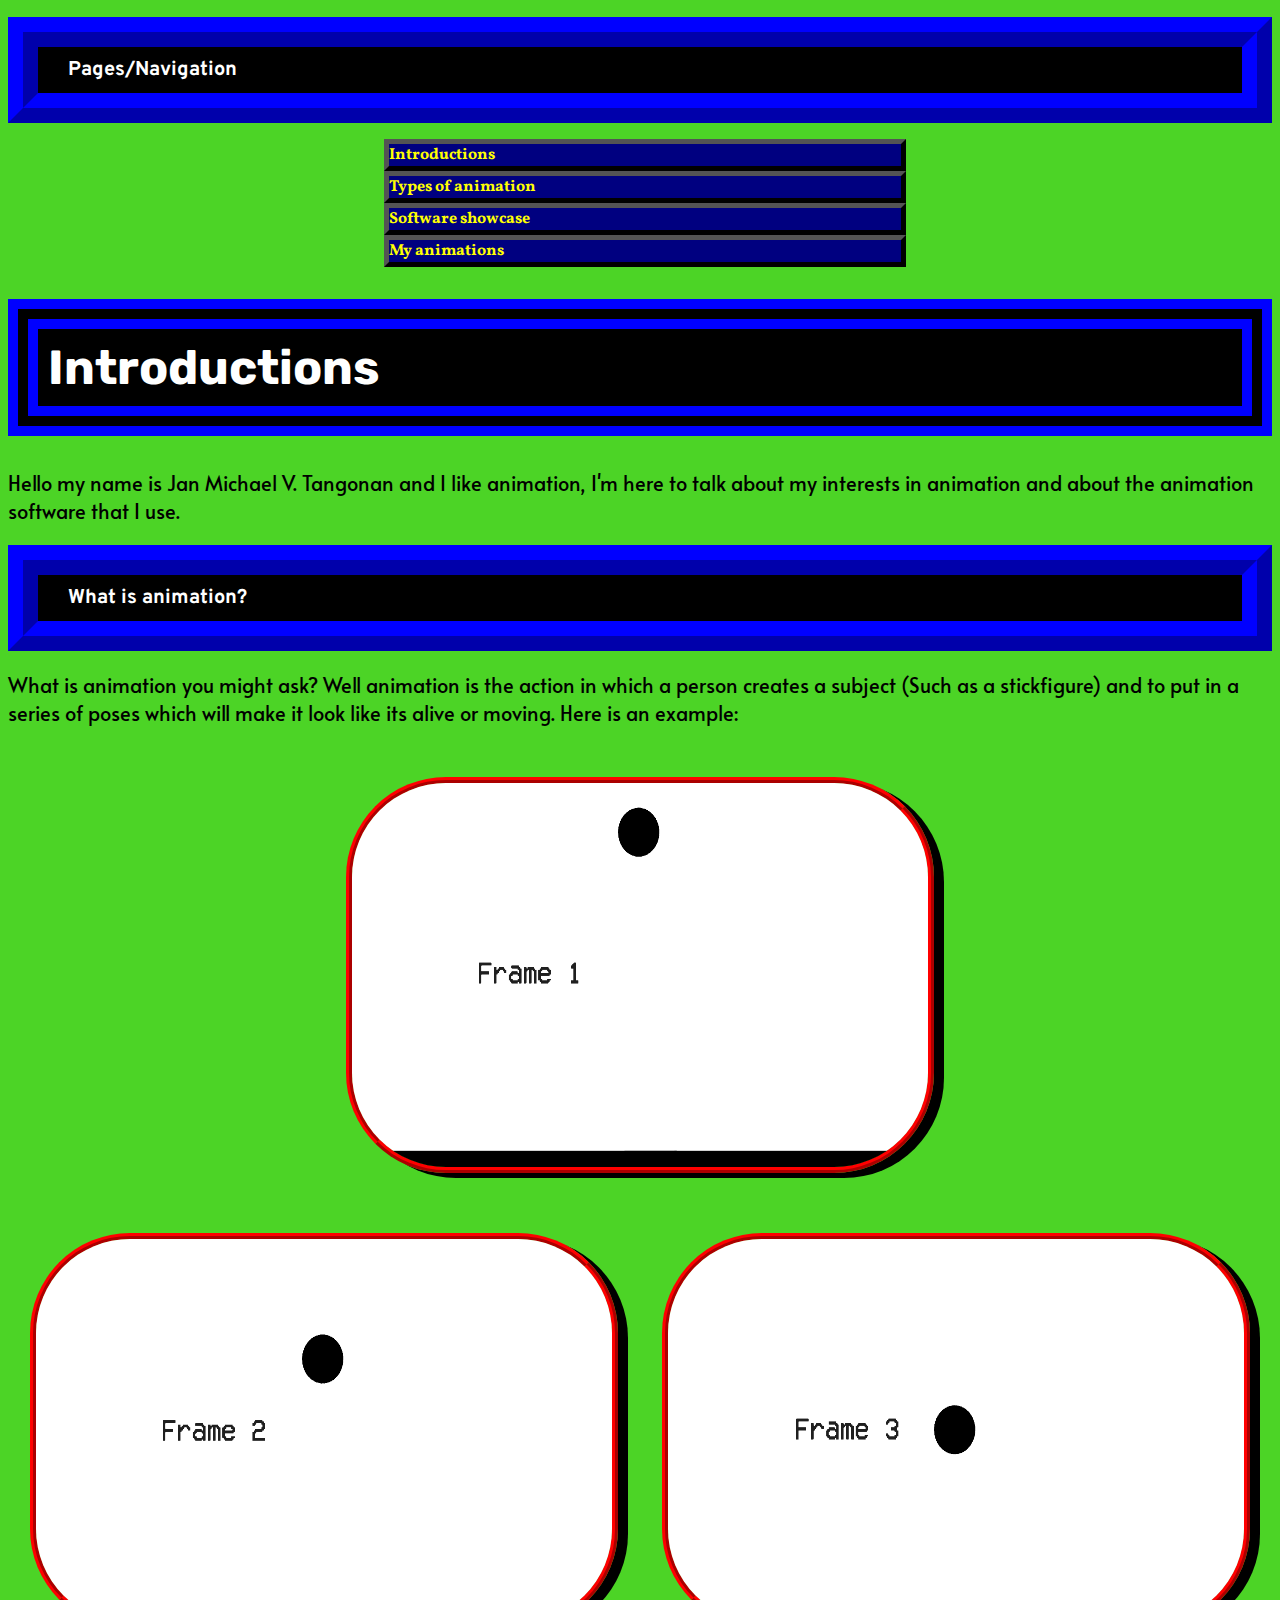
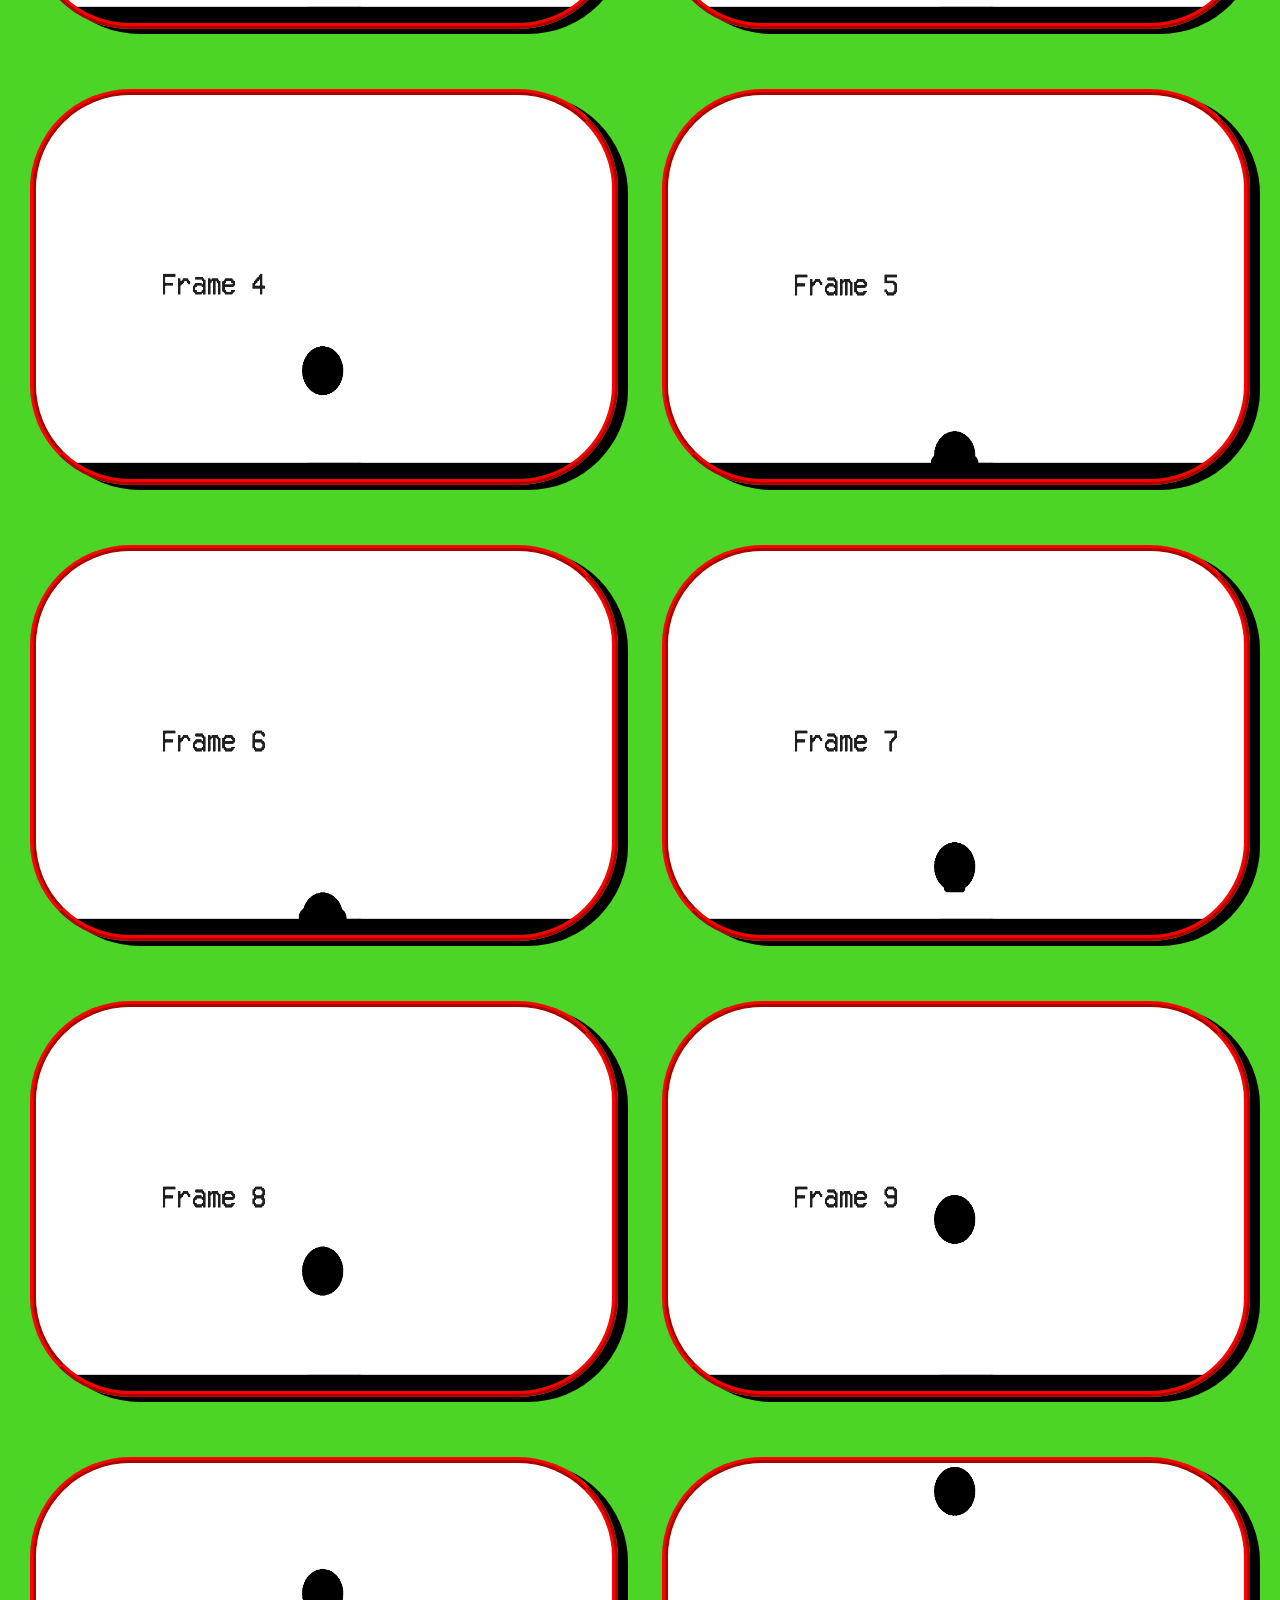
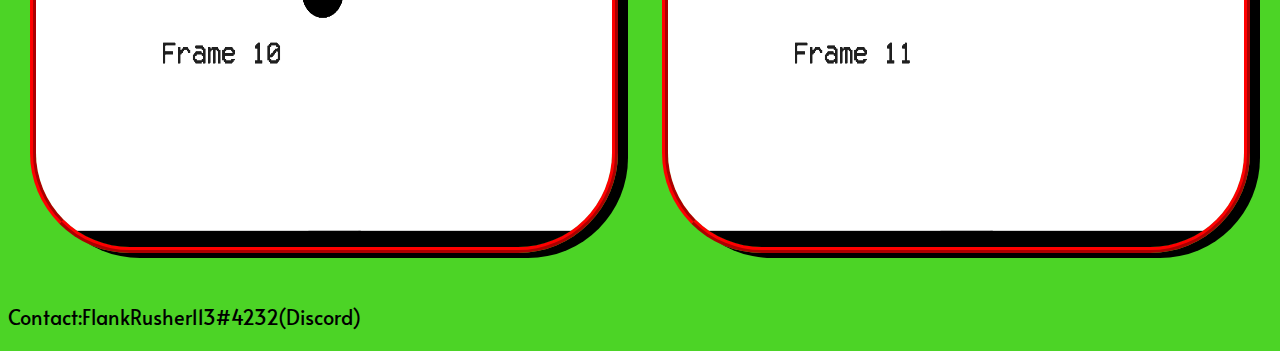
<file: index.html>
<!DOCTYPE html>
<html lang="en" dir="ltr">

  <head>
    <meta charset="utf-8">
    <title>Introductions</title>
    <meta name="viewport" content="width=device-width, initial-scale=1.0">
    <link rel="stylesheet" type="text/css" href="style.css">
  </head>

<body>
<header>
<h2>Pages/Navigation</h2>
<nav>
  <ul class="navigationWrapper" id="mainNavigation">
    <li class="intro"><a href="#">Introductions</a> </li>
    <li class="examples"><a href="Examples.html">Types of animation</a> </li>
    <li class="software"><a href="SoftwareShowcase.html">Software showcase</a> </li>
    <li class="animations"><a href="AnimationsShowcase.html">My animations</a> </li>
 </ul>
</nav>
</header>

<main>
<section>
<h1>Introductions</h1>
<p>Hello my name is Jan Michael V. Tangonan and I like animation, I'm here to talk about my interests in animation
and about the animation software that I use.
</p>
</section>


<section>
<h2>What is animation?</h2>

<p>What is animation you might ask? Well animation is the action in which a person creates a subject (Such as a stickfigure) and to put in a series of poses which will make it look like its alive or moving.

Here is an example:
</p>
<div>
 <div class=row1Images>
<img class="imageTest borderOnImages boxShadowTest ballImage1" src="images/Ball_test_pics_0000.png" alt="Frame 1 of ball animation"/>
</div>

<div class="row2Images">
<img class="imageTest borderOnImages boxShadowTest ballImage2" src="images/Ball_test_pics_0001.png" alt="Frame 2 of ball animation"/>
<img class="imageTest borderOnImages boxShadowTest ballImage3" src="images/Ball_test_pics_0002.png" alt="Frame 3 of ball animation"/>
</div>

<div class="row3Images">
<img class="imageTest borderOnImages boxShadowTest ballImage4" src="images/Ball_test_pics_0003.png" alt="Frame 4 of ball animation"/>
<img class="imageTest borderOnImages boxShadowTest ballImage5" src="images/Ball_test_pics_0004.png" alt="Frame 5 of ball animation"/>
</div>

 <div class="row4Images">
<img class="imageTest borderOnImages boxShadowTest ballImage6" src="images/Ball_test_pics_0005.png" alt="Frame 6 of ball animation"/>
<img class="imageTest borderOnImages boxShadowTest ballImage7" src="images/Ball_test_pics_0006.png" alt="Frame 7 of ball animation"/>
</div>

 <div class="row5Images">
<img class="imageTest borderOnImages boxShadowTest ballImage8" src="images/Ball_test_pics_0007.png" alt="Frame 8 of ball animation"/>
<img class="imageTest borderOnImages boxShadowTest ballImage9" src="images/Ball_test_pics_0008.png" alt="Frame 9 of ball animation"/>
</div>

 <div class="row6Images">
<img class="imageTest borderOnImages boxShadowTest ballImage10" src="images/Ball_test_pics_0009.png" alt="Frame 10 of ball animation"/>
<img class="imageTest borderOnImages boxShadowTest ballImage11" src="images/Ball_test_pics_0010.png" alt="Frame 11 of ball animation"/>
</div>
 </div>
</section>

</main>
<footer><p>Contact:FlankRusher113#4232(Discord)</p></footer>
</body>

</html>
</file>
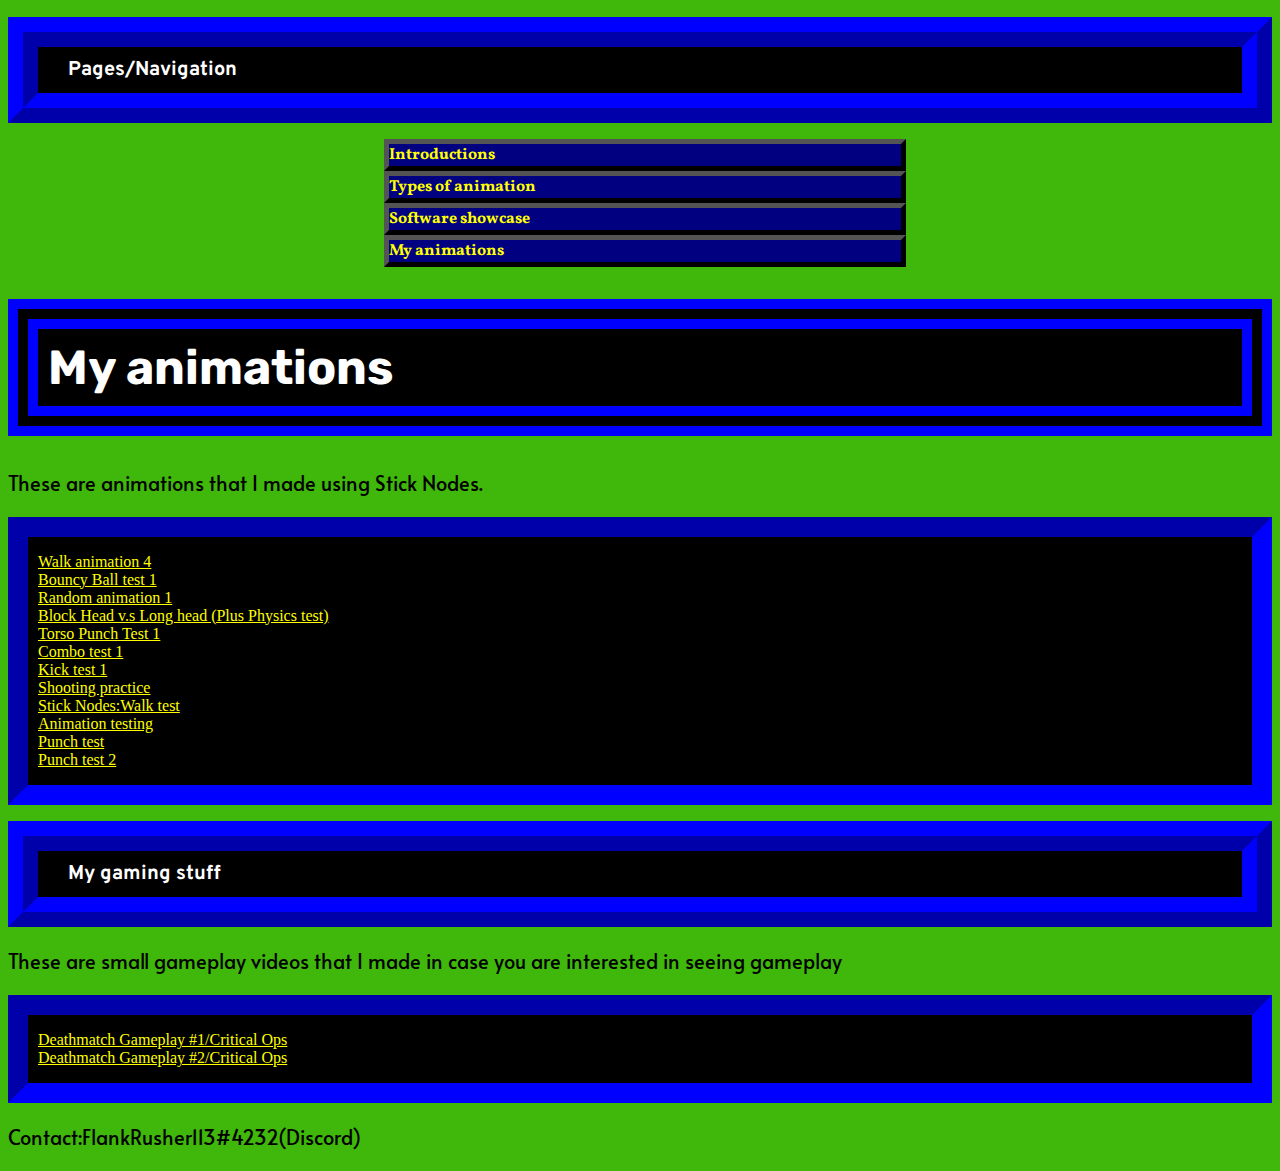
<file: AnimationsShowcase.html>
<!DOCTYPE html>
<html lang="en" dir="ltr">

  <head>
    <meta charset="utf-8">
    <title>My animations</title>
    <meta name="viewport" content="width=device-width, initial-scale=1.0">
    <link rel="stylesheet" type="text/css" href="style.css">
  </head>

<body class="animationsPageBodyColor">
<header>
<h2>Pages/Navigation</h2>
<nav class="animationsPageNavigationColors">
  <ul class="navigationWrapper" id="mainNavigation">
    <li class="intro"><a href="index.html">Introductions</a> </li>
    <li class="examples"><a href="Examples.html">Types of animation</a> </li>
    <li class="software"><a href="SoftwareShowcase.html">Software showcase</a> </li>
    <li class="animations"><a href="#">My animations</a> </li>
 </ul>
</nav>
</header>
<main>
<section>
<h1>My animations</h1>
<p>These are animations that I made using Stick Nodes.</p>
<div class="linkColors linkDesigns">
<ul>
<li><a href="https://www.youtube.com/watch?v=EtPUNAiZVX0">Walk animation 4</a></li>
<li><a href="https://www.youtube.com/watch?v=L9xApDKwVo8">Bouncy Ball test 1</a></li>
<li><a href="https://www.youtube.com/watch?v=czDfTGOofYM">Random animation 1</a></li>
<li><a href="https://www.youtube.com/watch?v=LdUS5xgPuuo">Block Head v.s Long head (Plus Physics test)</a></li>
<li><a href="https://www.youtube.com/watch?v=Z5mlFD9vWOo">Torso Punch  Test 1</a></li>
<li><a href="https://www.youtube.com/watch?v=Wy4FDjtnILU">Combo test 1</a></li>
<li><a href="https://www.youtube.com/watch?v=4yW5_ViTb6M">Kick test 1</a></li>
<li><a href="https://www.youtube.com/watch?v=TSMgGdWXxmc">Shooting practice</a></li>
<li><a href="https://www.youtube.com/watch?v=0BMioQx0wIE">Stick Nodes:Walk test</a></li>
<li><a href="https://www.youtube.com/watch?v=zUkBzeWNjUQ">Animation testing</a></li>
<li><a href="https://www.youtube.com/watch?v=4jgCDSkiWzE">Punch test</a></li>
<li><a href="https://www.youtube.com/watch?v=XhQ1EihRfV8">Punch test 2</a></li>
</ul>
</div>
</section>
<section>
<h2>My gaming stuff</h2>
<p>These are small gameplay videos that I made in case you are interested in seeing gameplay</p>

<div class="linkColors linkDesigns">
<ul>
<li><a href="https://www.youtube.com/watch?v=4eTWVtsiBOk">Deathmatch Gameplay #1/Critical Ops</a></li>
<li><a href="https://www.youtube.com/watch?v=eWtQTK0JyuA">Deathmatch Gameplay #2/Critical Ops</a></li>
</ul>
</div>
</section>
</main>

<footer><p>Contact:FlankRusher113#4232(Discord)</p></footer>
</body>

</html>
</file>
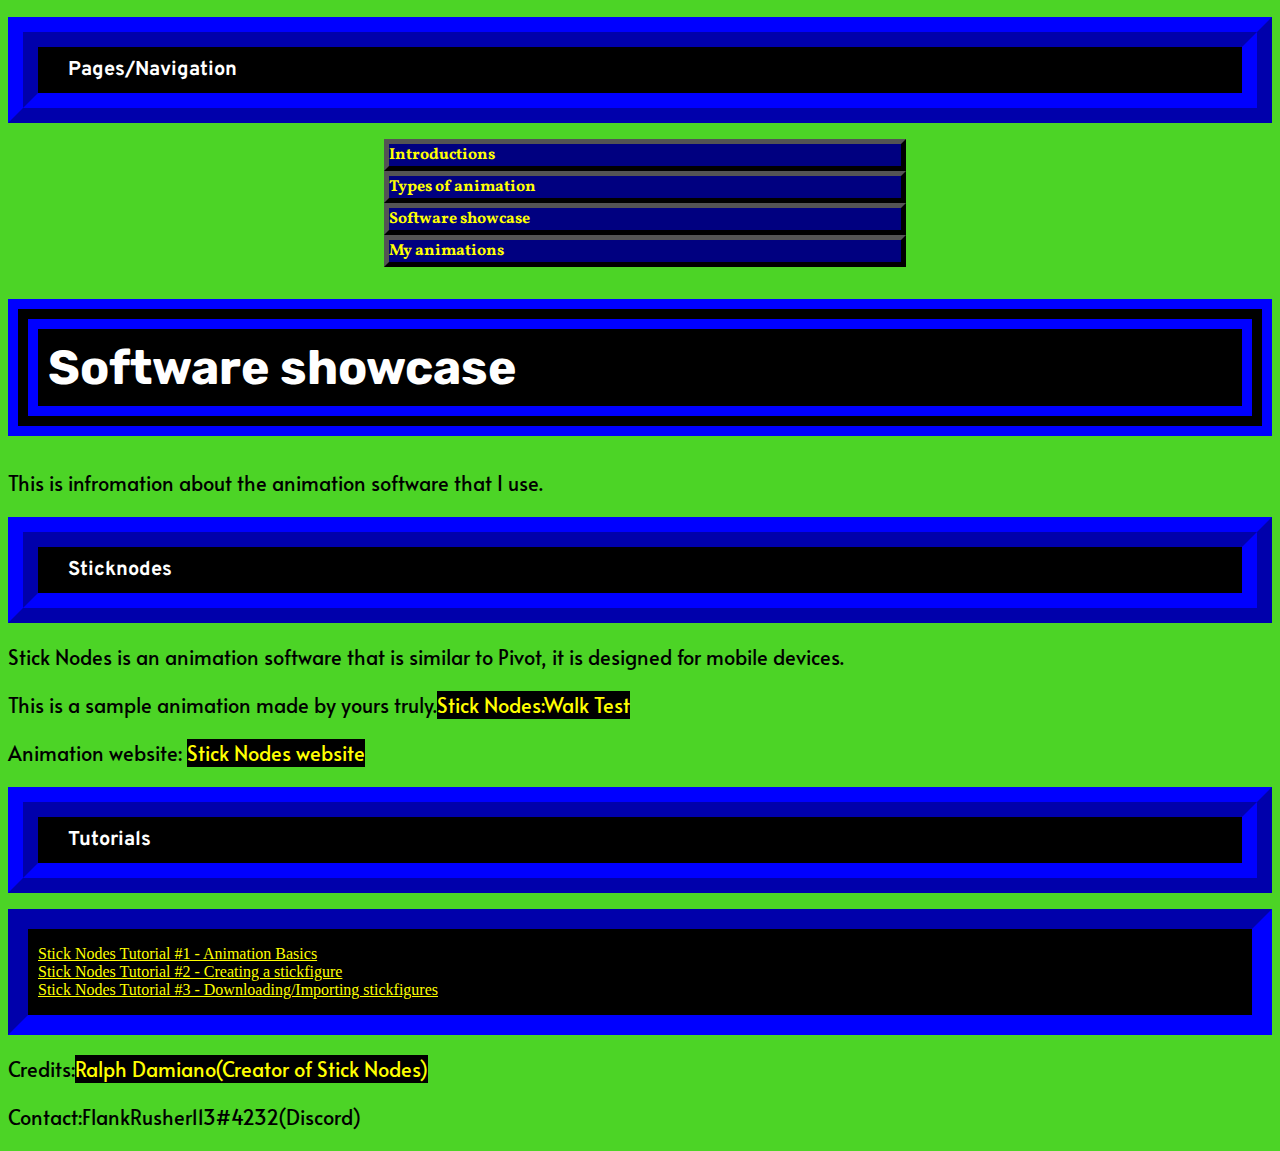
<file: SoftwareShowcase.html>
<!DOCTYPE html>
<html lang="en" dir="ltr">

  <head>
    <meta charset="utf-8">
    <title>Showcasing Stick Nodes</title>
    <meta name="viewport" content="width=device-width, initial-scale=1.0">
    <meta name="description" content="Developer of Sticknodes">
    <link rel="stylesheet" type="text/css" href="style.css">
  </head>

<body>
<header>
<h2>Pages/Navigation</h2>
<nav>
  <ul class="navigationWrapper" id="mainNavigation">
    <li class="intro"><a href="index.html">Introductions</a> </li>
    <li class="examples"><a href="Examples.html">Types of animation</a> </li>
    <li class="software"><a href="#">Software showcase</a> </li>
    <li class="animations"><a href="AnimationsShowcase.html">My animations</a> </li>
 </ul>
</nav>
</header>
<main>
<section>
  <h1>Software showcase</h1>

  <p>This is infromation about the animation software that I use.</p>

<h2>Sticknodes</h2>

  <p>Stick Nodes is an animation software that is similar to Pivot, it is designed for mobile devices.</p>

<div class="linkForShowcase">
  <p>This is a sample animation made by yours truly.<a href="https://www.youtube.com/watch?v=0BMioQx0wIE">Stick Nodes:Walk Test</a></p>

<p>Animation website: <a href="http://sticknodes.com/">Stick Nodes website</a></p>
</div>
</section>

<section>
  <h2>Tutorials</h2>
<div class="linkColors linkDesigns">

<ul>
<li><a href="https://www.youtube.com/watch?v=gJa7hQk9cfM">Stick Nodes Tutorial #1 - Animation Basics</a></li>

<li><a href="https://www.youtube.com/watch?v=q8iG-b6u2-Q">Stick Nodes Tutorial #2 - Creating a stickfigure</a></li>

<li><a href="https://www.youtube.com/watch?v=j8kBZ_Ax8dg">Stick Nodes Tutorial #3 - Downloading/Importing stickfigures</a></li>
</ul>
</div>

</section>
</main>
<footer>
<div class="linkForShowcase">
<p>Credits:<a href="http://sticknodes.com/about-us/">Ralph Damiano(Creator of Stick Nodes)</a></p>
</div>
<p>Contact:FlankRusher113#4232(Discord)</p>
</footer>

</body>

</html>
</file>
<file: style.css>
@import url('https://fonts.googleapis.com/css?family=Alata|Overpass|Rubik|Vollkorn&display=swap');


/* ul stuff */
ul{
list-style-type: none;
margin-left: 10px
}
/* ul stuff */
/*Website design [start]*/
h2{
padding: 10px 30px 10px 30px;
color: white;
background-color: black;
font-family: monospace;
font-size: 1.25em;
border: 30px ridge;
border-color: blue;
font-family: 'Overpass', sans-serif;
}

ul{
  padding-left: 0;
}

body{
background:#4cd426;
}

/* Page 2 */
.examplesPageBodyColor{
background:#3FB70B;
}
/* Page 2 */

/* Page 4 [start]*/
.animationsPageBodyColor{
background:#3FB70B;
}
/* Page 4 [End]*/

h1{
 padding: 10px;
 color:white;
 background-color: black;
 font-size:3em;
 font-family: monospace;
 border: 30px double;
 border-color: blue;
 font-family: 'Rubik', sans-serif;
}

p{
color: black;
font-family: sans-serif;
font-size: 1.25em;
font-family: 'Alata', sans-serif;
}
/*Website design [end]*/

/* mainNavigation design [start] */
.navigationDesign{
display: grid;

}

#mainNavigation li{
background-color: #000080;
font-size: 1em;
border: 20px ridge;
border-color: blue;
font-family: 'Vollkorn', serif;
}

#mainNavigation a:link{
color:yellow;
text-decoration: none;
}

#mainNavigation a:hover{
color: yellow;
background-color: black;
}

#mainNavigation a:visited{
color:yellow;
}

#mainNavigation li {
display:inline-block;
border: 5px black outset;
}


/* #mainNavigationButtons  */
/* mainNavigation design [end] */

/* Link stuff [start]*/
.linkColors a:link{
color: yellow;
}

.linkColors a:visited{
color: yellow;
}

.linkColors a:hover{
color: yellow;
background-color: black;
}

.linkDesigns{
border: 20px inset;
background-color: black;
border-color: blue;
}

.linkForShowcase a:link{
color: yellow;
text-decoration: none;
background-color: black

}

.linkForShowcase a:visited{
color: yellow;
text-decoration: none;
background-color: black
}
/*Link stuff [end] */

/*Image designs [start] */
.imageTest{
height:30vw;
width: 45vw;
margin:30px;
}

.borderOnImages{
border: inset;
border-style:solid;
border-width: medium;
display: block;
margin-left: auto;
margin-right: auto;
border-radius:100px;
}

.boxShadowTest{
  border: 6px ridge;
  border-color: red;
  box-shadow: 10px 5px;
}
/* Image test [end] */

/*FlexBoxforImagesPage1 [start]*/
.row1Images{
display:flex;
justify-content:center;
}

.row2Images{
display:flex;
justify-content:space-between;
}

.row3Images{
display:flex;
justify-content:space-between;
}

.row4Images{
display:flex;
justify-content:space-between;
}

.row5Images{
display:flex;
justify-content:space-between;
}

.row6Images{
display:flex;
justify-content:space-between;
}

/*FlexBoxforImagesPage1 [end]*/


/*navigationGrid [start]*/
.navigationWrapper{
display: grid;
font-weight:bold;
grid-template-areas:
    '. intro .'
    '. examples .'
    '. software .'
    '. animations .'
    ;
}

.intro{
  grid-area:intro;
}
.examples{
  grid-area:examples;
}
.software{
  grid-area:software;
}
.animations{
  grid-area:animations;
}
/*navigationGrid [end]*/

@media screen and (max-width: 600px) {
  h1{
   padding: 5px;
   font-size:1.5em;

  }
}
</file>
